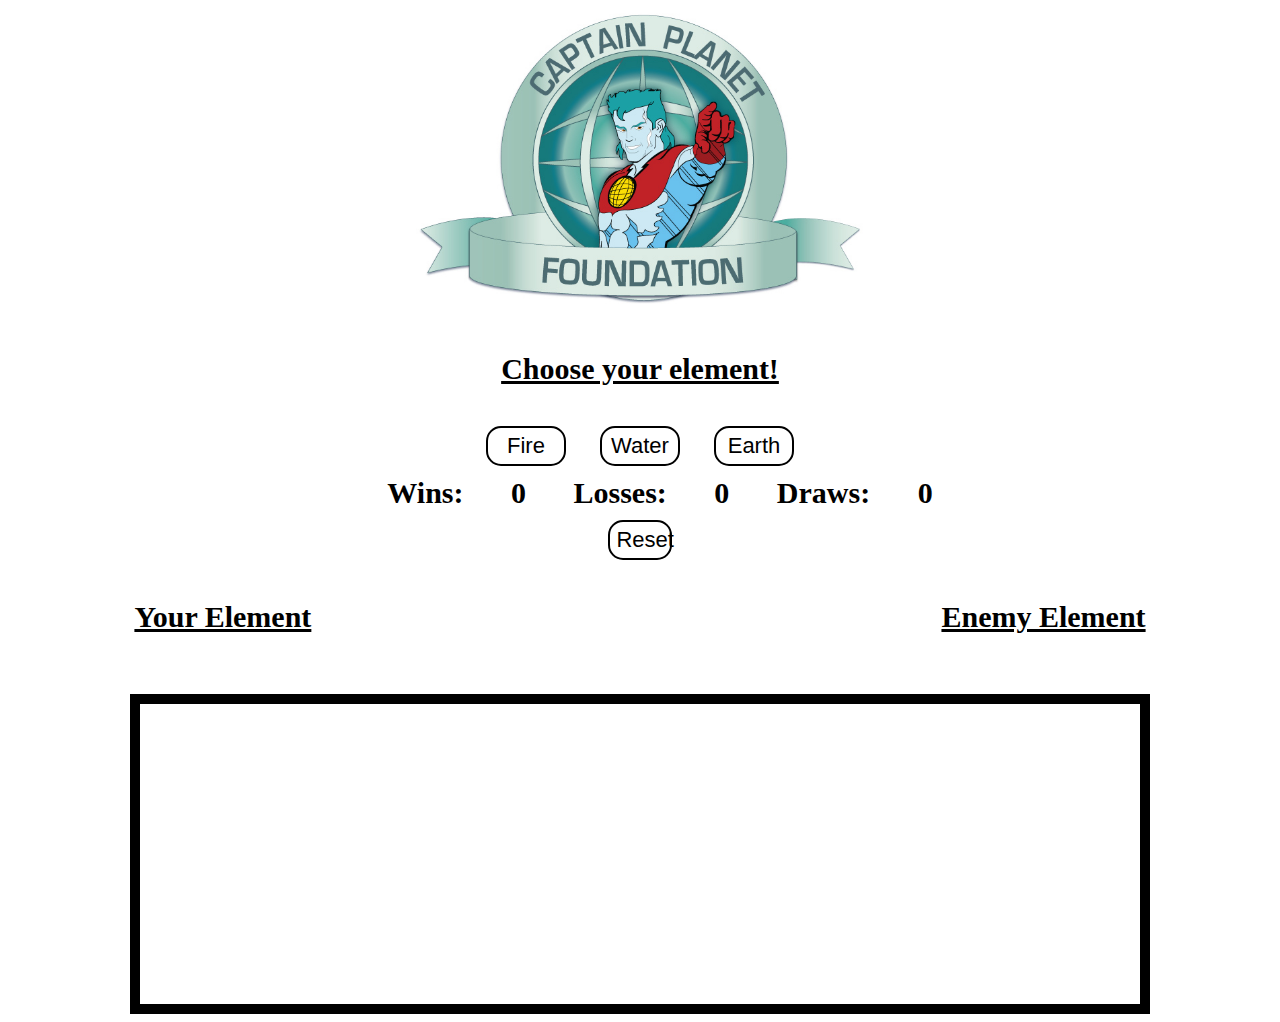
<file: index.html>
<!Doctype html>
<html>
<head>
	<link href="style.css" rel="stylesheet">
</head>
<body>

	<div class='logo'>
		<img class='capt' src="captain_planet.jpg">
	</div>

	<h4 class='playerchoice'>Choose your element!</h4>

	<div class="buttons">
		<button class="userElement" id="fire">Fire</button>
		<button class="userElement" id="water">Water</button>
		<button class="userElement" id="earth">Earth</button>
	</div>
	
	<div class='scoretracker'>
		<span class='scoreboard'>
			Wins:
		</span>
		<span class='score' id='win'>
			0
		</span>

		
		<span class='scoreboard'>
			Losses:
		</span>
		<span class='score' id='lose'> 0
		</span>
		

		<span class='scoreboard'>
			Draws:
		</span>
		<span class='score' id='draw'> 0
		</span>
		<br>

	</div>

	<div class='resetB'>
		<button id='scorereset'>Reset</button>
	</div>

	<div id='players'>
		<div class='player' id='user'>
			<h4>Your Element</h4>
		</div>

		<div class='player' id='comp'>
			<h4>Enemy Element</h4>
		</div>
	</div>

	<div class="game">
		<div class="userelements gameimage" >
			<img src="fire.jpg" class="imgfire pictures">
			<img src="water.jpg" class="imgwater pictures">
			<img src="earth.jpg" class="imgearth pictures">
		</div>

		<div class="versus gameimage">
			<img src="versus.png" class="fight pictures">
		</div>

		<div class="compelements gameimage">
			<img src="fire.jpg" class="imgfire pictures">
			<img src="water.jpg" class="imgwater pictures">
			<img src="earth.jpg" class="imgearth pictures">
		</div>
	</div>


	

	<script src="https://ajax.googleapis.com/ajax/libs/jquery/2.1.3/jquery.min.js"></script>
	<script src="rps.js"></script>
</body>
</html>
</file>
<file: style.css>
h1 {
	text-align: center;
	text-decoration: underline;
	margin-top: 0;
}

.logo {
	text-align: center;
	position: relative;
	margin: 0 auto;
}

.capt {
	height: 300px;
}

.playerchoice {
	text-align: center;
	text-decoration: underline;
	font-size: 30px;
}

button {
	border-radius: 15px;
	background: white;
	height: 40px;
	width: 80px;
	font-size: 22px;
	color: black;
	border: 2px solid black; 
	margin-left: 15px;
	margin-right: 15px;	
	outline: 0;
}

button:hover{
	border-radius: 15px;
	background: black;
	color: white;
	border: 2px solid black; 
}

#fire:hover {
	background: red;
}

#water:hover {
	background: blue;
}

#earth:hover {
	background: green;
}

.buttons {
	text-align: center;
}

.game {
	margin-top: 20px;
	margin-right: auto;
	margin-left: auto;
	min-width: 1000px;
	max-width: 1000px;
	height: 300px;
	border: 10px solid black;
	overflow: inherit;
}

.gameimage {
	float: left;
	width: 300px;
}

#versus {
	left: 40%;
}


/*Score Tracker CSS*/
#players{
	margin-right: auto;
	margin-left: auto;
	width: 80%;
	overflow: auto;
	font-size: 30px;
}

.player{
	text-decoration: underline;
}

#user{
	float: left;
}

#comp {
	float: right;
}

.scoretracker {
	text-align: center;
	margin-top: 10px;
}

.scoreboard {
	margin-right: 40px;
	margin-left: 40px;
	font-size: 30px;
	font-weight: 600;
	margin-bottom: 10px;
}

.score {
	position: relative;
	height: 30px;
	width: 20px;
	font-size: 30px;
	font-weight: 600;
}

.resetB{
	margin-top: 10px;
	width: 5%;
	margin-left: auto;
	margin-right: auto;
}

#scorereset{
	margin: 0 auto;
	width: 100%;
}
</file>
